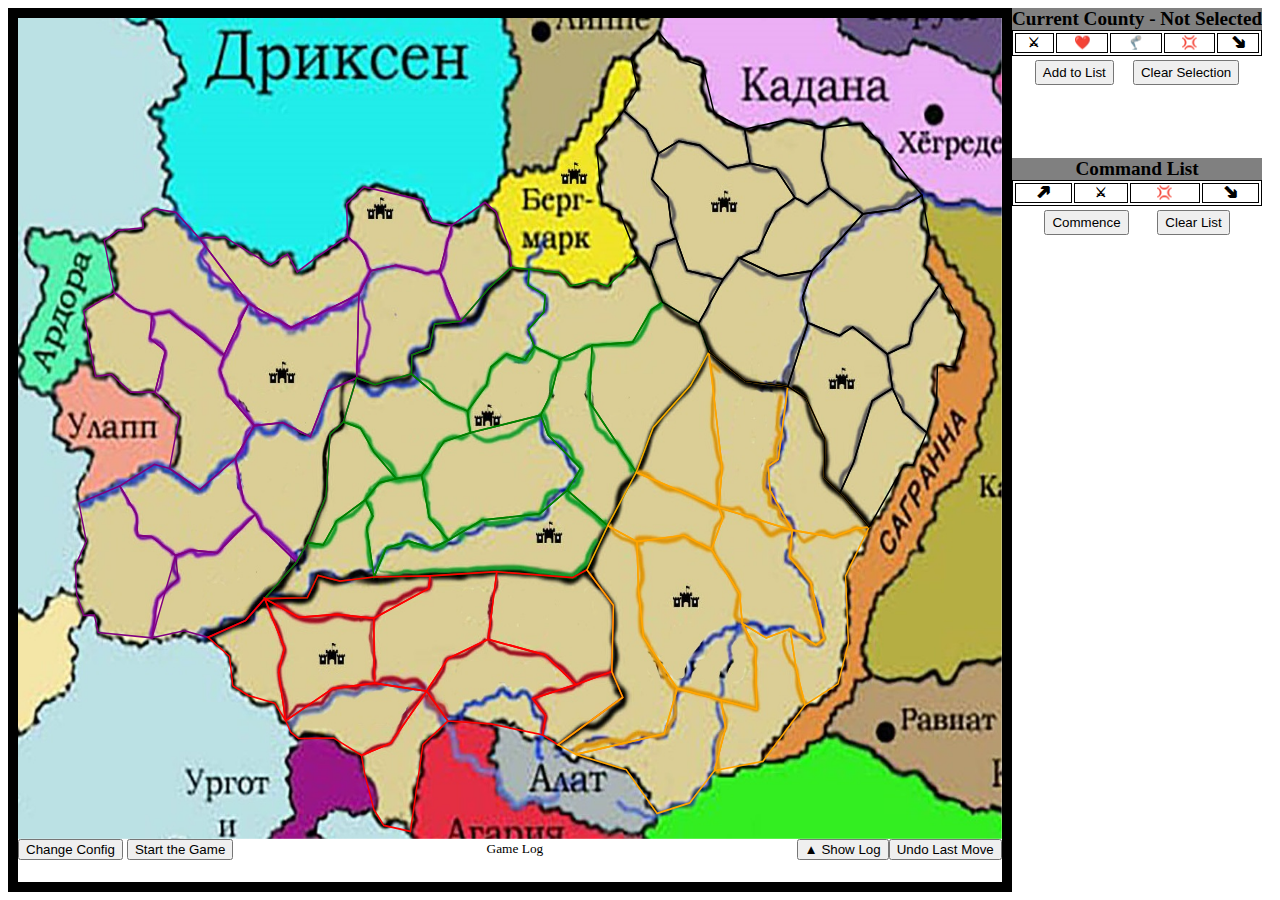
<file: index.html>
<!DOCTYPE html>
<html lang="en">
	<head>
		<meta charset="UTF-8">
		<meta name="viewport" content="width=device-width, initial-scale=1.0">
		<title>Eterna Game</title>
		<link rel="stylesheet" href="./style/svg-style.css">    
		<!-- <link rel="stylesheet" href="./style/style.css"> -->
		<!-- <link rel="icon" href="/img/oe_icon.png"/> -->
		<link rel="icon" href="./img/oe_icon.png">
	</head>
	<body>
		<div id="mainContainer">
			<div id="configModal" class="modal">

			  <!-- Modal content -->
			  <div class="modal-content">
				<span class="closeModal" id="closeConfigModal" onclick="hideConfigModal()">&times;</span>
				<p>Edit Game Coniguration</p>
				<div> 
					<div>Army Units Properties</div>
					<table>
					  <thead>
						  <tr>
							<th>⚔</th><th>🦿</th><th>💥</th><th>❤️</th>
						  </tr>					  
					  </thead>
					  <tbody id="armyConfigTable">
					  <!-- contents added/removed dynamically -->
					  </tbody>
					</table>					
					<div style="padding-top: 15px; border: 1px solid black">
						<div>Army Units Damage-Health Dependency
							<!-- Rounded switch -->
							<label class="switch">
							  <input id="damageHealthToggle" type="checkbox">
							  <span class="slider round"></span>
							</label>												
						</div>
					</div>
				</div>
<!-- 				<div>Initial Amries Distribution</div>
				<div>Pool to distribute</div>	
				<table>
				  <thead>
					  <tr>
						<th><img src="./img/units/artillery.svg" height="10%"></th>
						<th id="artDistrValue">0</th>
						<th><img src="./img/units/cavalry.svg"   height="10%"></th>
						<th id="cavDistrValue">0</th>
						<th><img src="./img/units/infantry.svg"  height="10%"></th>
						<th id="infDistrValue">0</th>
					  </tr>					  
				  </thead>
				</table>				
				<div>Distribution Table</div>
				<div style="overflow:auto;">
					<table>
					  <thead>
						  <tr>
							<th>County</th>
							<th><img src="./img/units/artillery.svg" height="10%"></th>
							<th><img src="./img/units/cavalry.svg"   height="10%"></th>
							<th><img src="./img/units/infantry.svg"  height="10%"></th>
						  </tr>					  
					  </thead>
					  <tbody id="initialArmyTable" >
					  <!-- contents added/removed dynamically 
					  </tbody>
					</table>								
				</div> 
-->
				<div id="modal-buttons">
					<button type="button" onclick="updateConfig()">OK</button>
					<button type="button" onclick="hideConfigModal()">Cancel</button>
					<button type="button" onclick="runTests()">Run Tests</button>
				</div>
			  </div>
			</div>			
			<div id="backupModal" class="modal">

			  <!-- Modal content -->
			  <div class="modal-content">
				<span class="closeModal" id="closeBackupModal">&times;</span>
				<p>Choose Backup</p>
				<div id="backupContainer">
					<!-- contents added/removed dynamically -->
				</div>
				<div id="backup-modal-buttons">
					<button type="button" onclick="loadSelectedBackup()">Load Selected</button>
					<button type="button" onclick="hideBackupModal()">Cancel</button>					
				</div>
			  </div>
			</div>		
			<div id="gameLogModal" class="modal">				
				<div class="modal-content">
					<span class="closeModal" id="closeGameLogModal" onclick="hideGameLogModal()">&times;</span>
					<p>Game Log</p>
					<!-- contents added/removed dynamically -->
					<div id="fullLogContainer">Full game log container</div>
				</div>
			</div>				
			
			<div id="mainField">
			  <svg version="1.1" 
				   xmlns="http://www.w3.org/2000/svg" 
				   xmlns:xlink="http://www.w3.org/1999/xlink" 
				   width="100%" height="100%"
				   viewBox="0 0 1364 960" 
				   preserveAspectRatio="none"
				   id="svg" >
				<image   id="mainMap" xlink:href="./img/map_cut_to_clean.jpg"></image>
				
				<polygon id="V1-county" class="V1 county" points="189.93,437.68 156.31,437.68 129.73,416.80 107.46,419.07 91.10,342.57 133.59,321.45 160.85,340.07 185.84,346.65 182.89,374.80 204.47,389.33 "
						 fill-opacity="10%"
						 style="stroke:purple;stroke-width:2;fill-rule:nonzero;" />
				<image   id="V1-artillery" class="V1 armyUnit" xlink:href="./img/units/artillery.svg" x="110" y="340" height="3%" width="3%"></image>
				<image   id="V1-cavalry"   class="V1 armyUnit" xlink:href="./img/units/cavalry.svg"   x="130" y="360" height="3%" width="3%"></image>
				<image   id="V1-infantry"  class="V1 armyUnit" xlink:href="./img/units/infantry.svg"  x="150" y="390" height="3%" width="3%"></image>
				
				<polygon id="V2-county" class="V2 county" points="119.50,260.16 139.04,248.35 173.80,245.40 172.67,233.37 189.71,223.16 219.02,227.24 251.05,257.21 319.66,333.71 285.81,394.10 209.93,343.70 185.84,346.65 160.85,340.07 133.59,321.45 " 
						 fill-opacity="10%"
						 style="stroke:purple;stroke-width:2;fill-rule:nonzero;" />
				<image   id="V2-artillery" class="V2 armyUnit" xlink:href="./img/units/artillery.svg" x="150" y="260" height="3%" width="3%"></image>
				<image   id="V2-cavalry"   class="V2 armyUnit" xlink:href="./img/units/cavalry.svg"   x="190" y="260" height="3%" width="3%"></image>
				<image   id="V2-infantry"  class="V2 armyUnit" xlink:href="./img/units/infantry.svg"  x="170" y="290" height="3%" width="3%"></image>
				
				<polygon id="V3-county" class="V3 county" points="185.84,346.65 209.93,343.70 285.81,394.10 279.90,411.12 291.49,441.32 327.61,476.73 301.49,515.10 251.96,551.87 210.15,526.90 223.33,466.74 189.93,437.68 204.47,389.33 182.89,374.80 " 
						 fill-opacity="10%"
						 style="stroke:purple;stroke-width:2;fill-rule:nonzero;" />
				<image   id="V3-artillery" class="V3 armyUnit" xlink:href="./img/units/artillery.svg" x="220" y="400" height="3%" width="3%"></image>
				<image   id="V3-cavalry"   class="V3 armyUnit" xlink:href="./img/units/cavalry.svg"   x="240" y="430" height="3%" width="3%"></image>
				<image   id="V3-infantry"  class="V3 armyUnit" xlink:href="./img/units/infantry.svg"  x="240" y="470" height="3%" width="3%"></image>	
				
				<polygon id="V4-county" class="V4 county" points="141.09,547.33 189.03,522.13 210.15,526.90 251.96,551.87 301.49,515.10 312.85,565.27 329.20,580.25 276.50,625.43 240.60,622.47 218.56,628.60 185.16,606.58 165.85,605.22 164.26,580.25 " 
						 fill-opacity="10%"
						 style="stroke:purple;stroke-width:2;fill-rule:nonzero;" />
				<image   id="V4-artillery" class="V4 armyUnit" xlink:href="./img/units/artillery.svg" x="180" y="550" height="3%" width="3%"></image>
				<image   id="V4-cavalry"   class="V4 armyUnit" xlink:href="./img/units/cavalry.svg"   x="210" y="580" height="3%" width="3%"></image>
				<image   id="V4-infantry"  class="V4 armyUnit" xlink:href="./img/units/infantry.svg"  x="250" y="580" height="3%" width="3%"></image>	
				
				<polygon id="V5-county" class="V5 county" points="84.52,567.54 141.09,547.33 164.26,580.25 165.85,605.22 185.16,606.58 218.56,628.60 221.97,656.07 193.57,679.23 185.84,724.86 111.10,718.73 105.87,698.52 91.10,698.75 81.34,674.01 79.52,640.41 94.74,612.26 84.52,567.54 " 
						 fill-opacity="10%"
						 style="stroke:purple;stroke-width:2;fill-rule:nonzero;" />
				<image   id="V5-artillery" class="V5 armyUnit" xlink:href="./img/units/artillery.svg" x="110" y="620" height="3%" width="3%"></image>
				<image   id="V5-cavalry"   class="V5 armyUnit" xlink:href="./img/units/cavalry.svg"   x="150" y="620" height="3%" width="3%"></image>
				<image   id="V5-infantry"  class="V5 armyUnit" xlink:href="./img/units/infantry.svg"  x="130" y="650" height="3%" width="3%"></image>

				<polygon id="V6-county" class="V6 county" points="218.56,628.60 240.60,622.47 276.50,625.43 329.20,580.25 338.29,596.60 386.46,636.32 341.93,679.00 315.57,704.65 263.55,724.40 230.60,716.69 185.84,724.86 " 
						 fill-opacity="10%"
						 style="stroke:purple;stroke-width:2;fill-rule:nonzero;" />
				<image   id="V6-artillery" class="V6 armyUnit" xlink:href="./img/units/artillery.svg" x="210" y="680" height="3%" width="3%"></image>
				<image   id="V6-cavalry"   class="V6 armyUnit" xlink:href="./img/units/cavalry.svg"   x="230" y="640" height="3%" width="3%"></image>
				<image   id="V6-infantry"  class="V6 armyUnit" xlink:href="./img/units/infantry.svg"  x="270" y="630" height="3%" width="3%"></image>
				
				<polygon id="V7-county" class="V7 county" points="327.61,476.73 367.15,473.33 405.31,489.67 430.07,435.87 469.61,420.89 451.21,472.42 432.58,486.95 427.13,559.14 401.23,613.62 386.46,636.32 338.29,596.60 329.20,580.25 312.85,565.27 301.49,515.10 " 
						 fill-opacity="10%"
						 style="stroke:purple;stroke-width:2;fill-rule:nonzero;" />
				<image   id="V7-artillery" class="V7 armyUnit" xlink:href="./img/units/artillery.svg" x="330" y="540" height="3%" width="3%"></image>
				<image   id="V7-cavalry"   class="V7 armyUnit" xlink:href="./img/units/cavalry.svg"   x="370" y="520" height="3%" width="3%"></image>
				<image   id="V7-infantry"  class="V7 armyUnit" xlink:href="./img/units/infantry.svg"  x="360" y="560" height="3%" width="3%"></image>

				<polygon id="V8-county" class="V8 county" points="319.66,333.71 378.96,362.09 472.56,323.04 469.61,420.89 430.07,435.87 405.31,489.67 367.15,473.33 327.61,476.73 291.49,441.32 279.90,411.12 285.81,394.10 " 
						 fill-opacity="10%"
						 style="stroke:purple;stroke-width:2;fill-rule:nonzero;" />
				<image   id="V8-artillery" class="V8 armyUnit" xlink:href="./img/units/artillery.svg" x="310" y="380" height="3%" width="3%"></image>
				<image   id="V8-cavalry"   class="V8 armyUnit" xlink:href="./img/units/cavalry.svg"   x="355" y="370" height="3%" width="3%"></image>
				<image   id="V8-infantry"  class="V8 armyUnit" xlink:href="./img/units/infantry.svg"  x="390" y="370" height="3%" width="3%"></image>
				
				<polygon id="V9-county" class="V9 county" points="251.05,257.21 287.17,256.53 323.30,275.37 350.33,288.76 373.73,276.05 387.14,297.16 413.04,280.36 456.89,255.39 476.20,271.51 488.69,295.80 472.56,323.04 378.96,362.09 319.66,333.71 " 
						 fill-opacity="10%"
						 style="stroke:purple;stroke-width:2;fill-rule:nonzero;" />
				<image   id="V9-artillery" class="V9 armyUnit" xlink:href="./img/units/artillery.svg" x="320" y="300" height="3%" width="3%"></image>
				<image   id="V9-cavalry"   class="V9 armyUnit" xlink:href="./img/units/cavalry.svg"   x="350" y="310" height="3%" width="3%"></image>
				<image   id="V9-infantry"  class="V9 armyUnit" xlink:href="./img/units/infantry.svg"  x="380" y="305" height="3%" width="3%"></image>

				 <polygon id="V10-county" class="V10 county" points="455.75,217.25 479.83,197.50 560.26,212.94 574.35,237.46 601.61,242.45 584.57,296.03 565.03,298.52 524.14,289.22 488.69,295.80 476.20,271.51 456.89,255.39 "  
						 fill-opacity="10%"
						 style="stroke:purple;stroke-width:2;fill-rule:nonzero;" />
				<image   id="V10-artillery" class="V10 armyUnit" xlink:href="./img/units/artillery.svg" x="480" y="240" height="3%" width="3%"></image>
				<image   id="V10-cavalry"   class="V10 armyUnit" xlink:href="./img/units/cavalry.svg"   x="510" y="250" height="3%" width="3%"></image>
				<image   id="V10-infantry"  class="V10 armyUnit" xlink:href="./img/units/infantry.svg"  x="540" y="245" height="3%" width="3%"></image>
				

				
				<polygon id="V11-county" class="V11 county" points="488.69,295.80 524.14,289.22 565.03,298.52 584.57,296.03 613.88,354.60 577.53,358.00 570.71,385.93 546.18,394.10 545.49,416.35 495.06,428.83 469.61,420.89 472.56,323.04 " 
						 fill-opacity="10%"
						 style="stroke:purple;stroke-width:2;fill-rule:nonzero;" />
				<image   id="V11-artillery" class="V11 armyUnit" xlink:href="./img/units/artillery.svg" x="500" y="320" height="3%" width="3%"></image>
				<image   id="V11-cavalry"   class="V11 armyUnit" xlink:href="./img/units/cavalry.svg"   x="530" y="320" height="3%" width="3%"></image>
				<image   id="V11-infantry"  class="V11 armyUnit" xlink:href="./img/units/infantry.svg"  x="515" y="345" height="3%" width="3%"></image>


				
				<polygon id="V12-county" class="V12 county" points="601.61,242.45 647.50,215.66 662.73,227.01 681.36,269.92 684.08,291.71 653.64,315.32 613.88,354.60 584.57,296.03 " 
						 fill-opacity="10%"
						 style="stroke:purple;stroke-width:2;fill-rule:nonzero;" />
				<image   id="V12-artillery" class="V12 armyUnit" xlink:href="./img/units/artillery.svg" x="600" y="260" height="3%" width="3%"></image>
				<image   id="V12-cavalry"   class="V12 armyUnit" xlink:href="./img/units/cavalry.svg"   x="630" y="270" height="3%" width="3%"></image>
				<image   id="V12-infantry"  class="V12 armyUnit" xlink:href="./img/units/infantry.svg"  x="605" y="290" height="3%" width="3%"></image>

				
				
				<polygon id="G1-county" class="G1 county" points="432.58,486.95 451.21,472.42 474.84,479.68 493.47,507.61 524.36,538.71 500.51,543.70 481.88,563.45 441.67,588.42 423.26,616.12 401.23,613.62 427.13,559.14 " 
						 fill-opacity="10%"
						 style="stroke:green;stroke-width:2;fill-rule:nonzero;" />
				<image   id="G1-artillery" class="G1 armyUnit" xlink:href="./img/units/artillery.svg" x="430" y="490" height="3%" width="3%"></image>
				<image   id="G1-cavalry"   class="G1 armyUnit" xlink:href="./img/units/cavalry.svg"   x="430" y="530" height="3%" width="3%"></image>
				<image   id="G1-infantry"  class="G1 armyUnit" xlink:href="./img/units/infantry.svg"  x="450" y="510" height="3%" width="3%"></image>


				
				<polygon id="G2-county" class="G2 county" points="401.23,613.62 423.26,616.12 441.67,588.42 481.88,563.45 492.10,582.75 483.47,596.37 493.69,653.80 446.44,658.57 415.99,651.99 401.23,678.09 341.93,679.00 386.46,636.32 " 
						 fill-opacity="10%"
						 style="stroke:green;stroke-width:2;fill-rule:nonzero;" />
				<image   id="G2-artillery" class="G2 armyUnit" xlink:href="./img/units/artillery.svg" x="440" y="585" height="3%" width="3%"></image>
				<image   id="G2-cavalry"   class="G2 armyUnit" xlink:href="./img/units/cavalry.svg"   x="420" y="615" height="3%" width="3%"></image>
				<image   id="G2-infantry"  class="G2 armyUnit" xlink:href="./img/units/infantry.svg"  x="450" y="610" height="3%" width="3%"></image>
				
				
				
				<polygon id="G3-county" class="G3 county" points="481.88,563.45 500.51,543.70 524.36,538.71 559.58,534.62 570.03,584.11 596.61,610.90 574.57,619.98 541.18,611.81 510.28,620.20 493.69,653.80 483.47,596.37 492.10,582.75 " 
						 fill-opacity="10%"
						 style="stroke:green;stroke-width:2;fill-rule:nonzero;" />
				<image   id="G3-artillery" class="G3 armyUnit" xlink:href="./img/units/artillery.svg" x="490" y="550" height="3%" width="3%"></image>
				<image   id="G3-cavalry"   class="G3 armyUnit" xlink:href="./img/units/cavalry.svg"   x="520" y="550" height="3%" width="3%"></image>
				<image   id="G3-infantry"  class="G3 armyUnit" xlink:href="./img/units/infantry.svg"  x="500" y="575" height="3%" width="3%"></image>
				

				<polygon id="G4-county" class="G4 county" points="469.61,420.89 495.06,428.83 545.49,416.35 587.75,446.54 623.19,459.71 627.06,485.13 590.71,495.35 559.58,534.62 524.36,538.71 493.47,507.61 474.84,479.68 451.21,472.42 " 
						 fill-opacity="10%"
						 style="stroke:green;stroke-width:2;fill-rule:nonzero;" />
				<image   id="G4-artillery" class="G4 armyUnit" xlink:href="./img/units/artillery.svg" x="500" y="450" height="3%" width="3%"></image>
				<image   id="G4-cavalry"   class="G4 armyUnit" xlink:href="./img/units/cavalry.svg"   x="530" y="450" height="3%" width="3%"></image>
				<image   id="G4-infantry"  class="G4 armyUnit" xlink:href="./img/units/infantry.svg"  x="515" y="475" height="3%" width="3%"></image>
				
				
				
				<polygon id="G5-county" class="G5 county" points="546.18,394.10 570.71,385.93 577.53,358.00 613.88,354.60 653.64,315.32 684.08,291.71 708.39,293.76 707.48,312.60 730.88,324.40 729.29,343.70 707.48,364.59 715.89,384.34 703.17,400.00 677.49,393.19 655.91,407.95 649.55,429.29 623.19,459.71 587.75,446.54 545.49,416.35 " 
						 fill-opacity="10%"
						 style="stroke:green;stroke-width:2;fill-rule:nonzero;" />
				<image   id="G5-artillery" class="G5 armyUnit" xlink:href="./img/units/artillery.svg" x="580" y="375" height="3%" width="3%"></image>
				<image   id="G5-cavalry"   class="G5 armyUnit" xlink:href="./img/units/cavalry.svg"   x="610" y="375" height="3%" width="3%"></image>
				<image   id="G5-infantry"  class="G5 armyUnit" xlink:href="./img/units/infantry.svg"  x="595" y="405" height="3%" width="3%"></image>
				
				
				
				<polygon id="G6-county" class="G6 county" points="623.19,459.71 649.55,429.29 655.91,407.95 677.49,393.19 703.17,400.00 715.89,384.34 751.33,399.09 739.74,438.59 724.75,464.47 627.06,485.13 " 
						 fill-opacity="10%"
						 style="stroke:green;stroke-width:2;fill-rule:nonzero;" />
				<image   id="G6-artillery" class="G6 armyUnit" xlink:href="./img/units/artillery.svg" x="650" y="400" height="3%" width="3%"></image>
				<image   id="G6-cavalry"   class="G6 armyUnit" xlink:href="./img/units/cavalry.svg"   x="680" y="400" height="3%" width="3%"></image>
				<image   id="G6-infantry"  class="G6 armyUnit" xlink:href="./img/units/infantry.svg"  x="665" y="420" height="3%" width="3%"></image>
				

				
				<polygon id="G7-county" class="G1 county" points="559.58,534.62 590.71,495.35 627.06,485.13 724.75,464.47 734.97,487.63 780.19,526.90 761.56,552.33 723.39,579.80 643.19,587.29 596.61,610.90 570.03,584.11 " 
						 fill-opacity="10%"
						 style="stroke:green;stroke-width:2;fill-rule:nonzero;" />
				<image   id="G7-artillery" class="G7 armyUnit" xlink:href="./img/units/artillery.svg" x="600" y="510" height="3%" width="3%"></image>
				<image   id="G7-cavalry"   class="G7 armyUnit" xlink:href="./img/units/cavalry.svg"   x="630" y="510" height="3%" width="3%"></image>
				<image   id="G7-infantry"  class="G7 armyUnit" xlink:href="./img/units/infantry.svg"  x="615" y="535" height="3%" width="3%"></image>
				

				
				<polygon id="G8-county" class="G1 county" points="493.69,653.80 510.28,620.20 541.18,611.81 574.57,619.98 596.61,610.90 643.19,587.29 723.39,579.80 761.56,552.33 817.67,593.87 788.82,645.40 769.05,654.48 663.86,647.67 571.62,652.44 " 
						 fill-opacity="10%"
						 style="stroke:green;stroke-width:2;fill-rule:nonzero;" />
				<image   id="G8-artillery" class="G8 armyUnit" xlink:href="./img/units/artillery.svg" x="610" y="610" height="3%" width="3%"></image>
				<image   id="G8-cavalry"   class="G8 armyUnit" xlink:href="./img/units/cavalry.svg"   x="640" y="605" height="3%" width="3%"></image>
				<image   id="G8-infantry"  class="G8 armyUnit" xlink:href="./img/units/infantry.svg"  x="665" y="605" height="3%" width="3%"></image>
				
				
				
				<polygon id="G9-county" class="G9 county" points="724.75,464.47 739.74,438.59 751.33,399.09 795.86,382.97 792.68,449.26 830.17,496.94 857.20,531.44 817.67,593.87 761.56,552.33 780.19,526.90 734.97,487.63 " 
						 fill-opacity="10%"
						 style="stroke:green;stroke-width:2;fill-rule:nonzero;" />
				<image   id="G9-artillery" class="G9 armyUnit" xlink:href="./img/units/artillery.svg" x="780" y="510" height="3%" width="3%"></image>
				<image   id="G9-cavalry"   class="G9 armyUnit" xlink:href="./img/units/cavalry.svg"   x="810" y="510" height="3%" width="3%"></image>
				<image   id="G9-infantry"  class="G9 armyUnit" xlink:href="./img/units/infantry.svg"  x="790" y="540" height="3%" width="3%"></image>
				

				
				<polygon id="G10-county" class="G10 county" points="795.86,382.97 852.21,379.11 878.11,341.43 893.56,332.35 943.77,357.32 957.85,390.69 932.63,429.74 880.61,479.00 857.20,531.44 830.17,496.94 792.68,449.26 " 
						 fill-opacity="10%"
						 style="stroke:green;stroke-width:2;fill-rule:nonzero;" />
				<image   id="G10-artillery" class="G10 armyUnit" xlink:href="./img/units/artillery.svg" x="850" y="380" height="3%" width="3%"></image>
				<image   id="G10-cavalry"   class="G10 armyUnit" xlink:href="./img/units/cavalry.svg"   x="880" y="380" height="3%" width="3%"></image>
				<image   id="G10-infantry"  class="G10 armyUnit" xlink:href="./img/units/infantry.svg"  x="865" y="405" height="3%" width="3%"></image>
				
				
				
				<polygon id="G11-county" class="G11 county" points="708.39,293.76 750.20,297.84 766.33,313.28 797.45,307.61 817.67,313.73 858.57,279.00 876.06,293.30 893.56,332.35 878.11,341.43 852.21,379.11 795.86,382.97 751.33,399.09 715.89,384.34 707.48,364.59 729.29,343.70 730.88,324.40 707.48,312.60 " 
						 fill-opacity="10%"
						 style="stroke:green;stroke-width:2;fill-rule:nonzero;" />
				<image   id="G11-artillery" class="G11 armyUnit" xlink:href="./img/units/artillery.svg" x="750" y="330" height="3%" width="3%"></image>
				<image   id="G11-cavalry"   class="G11 armyUnit" xlink:href="./img/units/cavalry.svg"   x="780" y="330" height="3%" width="3%"></image>
				<image   id="G11-infantry"  class="G11 armyUnit" xlink:href="./img/units/infantry.svg"  x="760" y="350" height="3%" width="3%"></image>
					
				
				
				<polygon id="R1-county" class="R1 county" points="713.62,796.14 773.60,779.57 823.35,764.36 838.57,794.55 748.61,849.94 727.25,838.37 731.79,816.12 " 
						 fill-opacity="10%"
						 style="stroke:red;stroke-width:2;fill-rule:nonzero;" />
				<image   id="R1-artillery" class="R1 armyUnit" xlink:href="./img/units/artillery.svg" x="730" y="795" height="3%" width="3%"></image>
				<image   id="R1-cavalry"   class="R1 armyUnit" xlink:href="./img/units/cavalry.svg"   x="780" y="780" height="3%" width="3%"></image>
				<image   id="R1-infantry"  class="R1 armyUnit" xlink:href="./img/units/infantry.svg"  x="755" y="790" height="3%" width="3%"></image>	
				
				
				<polygon id="R2-county" class="R2 county" points="663.86,647.67 769.05,654.48 788.82,645.40 825.62,686.95 823.35,764.36 773.60,779.57 730.43,744.84 651.82,726.67 " 
						 fill-opacity="10%"
						 style="stroke:red;stroke-width:2;fill-rule:nonzero;" />
				<image   id="R2-artillery" class="R2 armyUnit" xlink:href="./img/units/artillery.svg" x="740" y="705" height="3%" width="3%"></image>
				<image   id="R2-cavalry"   class="R2 armyUnit" xlink:href="./img/units/cavalry.svg"   x="770" y="705" height="3%" width="3%"></image>
				<image   id="R2-infantry"  class="R2 armyUnit" xlink:href="./img/units/infantry.svg"  x="755" y="735" height="3%" width="3%"></image>	
				
				
				<polygon id="R3-county" class="R3 county" points="493.24,702.16 569.35,667.20 571.62,652.44 663.86,647.67 651.82,726.67 595.93,749.38 566.62,787.29 494.37,777.98 " 
						 fill-opacity="10%"
						 style="stroke:red;stroke-width:2;fill-rule:nonzero;" />
				<image   id="R3-artillery" class="R3 armyUnit" xlink:href="./img/units/artillery.svg" x="530" y="690" height="3%" width="3%"></image>
				<image   id="R3-cavalry"   class="R3 armyUnit" xlink:href="./img/units/cavalry.svg"   x="560" y="690" height="3%" width="3%"></image>
				<image   id="R3-infantry"  class="R3 armyUnit" xlink:href="./img/units/infantry.svg"  x="545" y="720" height="3%" width="3%"></image>	
				
				
				<polygon id="R4-county" class="R4 county" points="566.62,787.29 595.93,749.38 651.82,726.67 730.43,744.84 773.60,779.57 713.62,796.14 731.79,816.12 727.25,838.37 655.68,825.65 596.16,822.25 " 
						 fill-opacity="10%"
						 style="stroke:red;stroke-width:2;fill-rule:nonzero;" />
				<image   id="R4-artillery" class="R4 armyUnit" xlink:href="./img/units/artillery.svg" x="620" y="740" height="3%" width="3%"></image>
				<image   id="R4-cavalry"   class="R4 armyUnit" xlink:href="./img/units/cavalry.svg"   x="650" y="735" height="3%" width="3%"></image>
				<image   id="R4-infantry"  class="R4 armyUnit" xlink:href="./img/units/infantry.svg"  x="635" y="760" height="3%" width="3%"></image>	
				
				
				<polygon id="R5-county" class="R5 county" points="476.20,862.43 517.09,847.90 566.62,787.29 596.16,822.25 561.40,849.94 544.13,951.42 507.10,944.38 493.47,925.77 480.74,884.22 " 
						 fill-opacity="10%"
						 style="stroke:red;stroke-width:2;fill-rule:nonzero;" />
				<image   id="R5-artillery" class="R5 armyUnit" xlink:href="./img/units/artillery.svg" x="490" y="855" height="3%" width="3%"></image>
				<image   id="R5-cavalry"   class="R5 armyUnit" xlink:href="./img/units/cavalry.svg"   x="520" y="855" height="3%" width="3%"></image>
				<image   id="R5-infantry"  class="R5 armyUnit" xlink:href="./img/units/infantry.svg"  x="505" y="885" height="3%" width="3%"></image>	
				
				
				<polygon id="R6-county" class="R6 county" points="371.24,821.79 436.44,784.34 494.37,777.98 566.62,787.29 517.09,847.90 476.20,862.43 437.80,842.23 388.96,842.68 378.28,835.41 " 
						 fill-opacity="10%"
						 style="stroke:red;stroke-width:2;fill-rule:nonzero;" />
				<image   id="R6-artillery" class="R6 armyUnit" xlink:href="./img/units/artillery.svg" x="440" y="805" height="3%" width="3%"></image>
				<image   id="R6-cavalry"   class="R6 armyUnit" xlink:href="./img/units/cavalry.svg"   x="470" y="805" height="3%" width="3%"></image>
				<image   id="R6-infantry"  class="R6 armyUnit" xlink:href="./img/units/infantry.svg"  x="455" y="830" height="3%" width="3%"></image>	
				
				
				
				
				<polygon id="R7-county" class="R7 county" points="341.93,679.00 389.41,701.02 442.35,697.62 493.24,702.16 494.37,777.98 436.44,784.34 371.24,821.79 361.24,765.27 369.42,736.66 " 
						 fill-opacity="10%"
						 style="stroke:red;stroke-width:2;fill-rule:nonzero;" />
				<image   id="R7-artillery" class="R7 armyUnit" xlink:href="./img/units/artillery.svg" x="380" y="715" height="3%" width="3%"></image>
				<image   id="R7-cavalry"   class="R7 armyUnit" xlink:href="./img/units/cavalry.svg"   x="440" y="710" height="3%" width="3%"></image>
				<image   id="R7-infantry"  class="R7 armyUnit" xlink:href="./img/units/infantry.svg"  x="390" y="750" height="3%" width="3%"></image>	
				
				
				<polygon id="R8-county" class="R8 county" points="263.55,724.40 315.57,704.65 341.93,679.00 369.42,736.66 361.24,765.27 371.24,821.79 356.01,801.36 319.66,792.51 297.85,780.93 293.31,746.65 " 
						 fill-opacity="10%"
						 style="stroke:red;stroke-width:2;fill-rule:nonzero;" />
				<image   id="R8-artillery" class="R8 armyUnit" xlink:href="./img/units/artillery.svg" x="295" y="715" height="3%" width="3%"></image>
				<image   id="R8-cavalry"   class="R8 armyUnit" xlink:href="./img/units/cavalry.svg"   x="325" y="715" height="3%" width="3%"></image>
				<image   id="R8-infantry"  class="R8 armyUnit" xlink:href="./img/units/infantry.svg"  x="310" y="740" height="3%" width="3%"></image>	
					

				<polygon id="R9-county" class="R9 county" points="341.93,679.00 401.23,678.09 415.99,651.99 446.44,658.57 493.69,653.80 571.62,652.44 569.35,667.20 493.24,702.16 442.35,697.62 389.41,701.02 " 
						 fill-opacity="10%"
						 style="stroke:red;stroke-width:2;fill-rule:nonzero;" />
				<image   id="R9-artillery" class="R9 armyUnit" xlink:href="./img/units/artillery.svg" x="415" y="665" height="3%" width="3%"></image>
				<image   id="R9-cavalry"   class="R9 armyUnit" xlink:href="./img/units/cavalry.svg"   x="455" y="665" height="3%" width="3%"></image>
				<image   id="R9-infantry"  class="R9 armyUnit" xlink:href="./img/units/infantry.svg"  x="435" y="665" height="3%" width="3%"></image>	
					

			 
				<polygon id="O1-county" class="O1 county" points="857.20,531.44 880.61,479.00 932.63,429.74 957.85,390.69 976.25,525.99 971.71,572.53 " 
						 fill-opacity="10%"
						 style="stroke:orange;stroke-width:2;fill-rule:nonzero;" />
				<image   id="O1-artillery" class="O1 armyUnit" xlink:href="./img/units/artillery.svg" x="890" y="475" height="3%" width="3%"></image>
				<image   id="O1-cavalry"   class="O1 armyUnit" xlink:href="./img/units/cavalry.svg"   x="920" y="475" height="3%" width="3%"></image>
				<image   id="O1-infantry"  class="O1 armyUnit" xlink:href="./img/units/infantry.svg"  x="905" y="505" height="3%" width="3%"></image>
				
				
				<polygon id="O2-county" class="O2 county" points="957.85,390.69 1008.52,424.74 1067.36,431.10 1054.18,516.00 1040.10,524.40 1042.82,552.55 1073.49,599.09 971.71,572.53 976.25,525.99 " 
						 fill-opacity="10%"
						 style="stroke:orange;stroke-width:2;fill-rule:nonzero;" />
				<image   id="O2-artillery" class="O2 armyUnit" xlink:href="./img/units/artillery.svg" x="970" y="440" height="3%" width="3%"></image>
				<image   id="O2-cavalry"   class="O2 armyUnit" xlink:href="./img/units/cavalry.svg"   x="970" y="470" height="3%" width="3%"></image>
				<image   id="O2-infantry"  class="O2 armyUnit" xlink:href="./img/units/infantry.svg"  x="970" y="505" height="3%" width="3%"></image>
				

				<polygon id="O3-county" class="O3 county" points="1067.36,431.10 1093.26,444.95 1118.70,492.17 1117.80,536.89 1139.83,555.05 1180.05,595.46 1162.55,596.82 1130.29,607.04 1073.49,599.09 1042.82,552.55 1040.10,524.40 1054.18,516.00 " 
						 fill-opacity="10%"
						 style="stroke:orange;stroke-width:2;fill-rule:nonzero;" />
				<image   id="O3-artillery" class="O3 armyUnit" xlink:href="./img/units/artillery.svg" x="1045" y="520" height="3%" width="3%"></image>
				<image   id="O3-cavalry"   class="O3 armyUnit" xlink:href="./img/units/cavalry.svg"   x="1075" y="520" height="3%" width="3%"></image>
				<image   id="O3-infantry"  class="O3 armyUnit" xlink:href="./img/units/infantry.svg"  x="1060" y="550" height="3%" width="3%"></image>

				
				<polygon id="O4-county" class="O4 county" points="1073.49,599.09 1130.29,607.04 1162.55,596.82 1180.05,595.46 1147.33,652.67 1151.42,730.99 1137.11,778.66 1091.21,803.63 1078.95,760.95 1070.54,714.42 1106.44,733.26 1117.57,725.77 1099.39,660.84 1069.86,630.42 " 
						 fill-opacity="10%"
						 style="stroke:orange;stroke-width:2;fill-rule:nonzero;" />
				<image   id="O4-artillery" class="O4 armyUnit" xlink:href="./img/units/artillery.svg" x="1080" y="615" height="3%" width="3%"></image>
				<image   id="O4-cavalry"   class="O4 armyUnit" xlink:href="./img/units/cavalry.svg"   x="1110" y="615" height="3%" width="3%"></image>
				<image   id="O4-infantry"  class="O4 armyUnit" xlink:href="./img/units/infantry.svg"  x="1095" y="645" height="3%" width="3%"></image>

				
				<polygon id="O5-county" class="O5 county" points="971.71,572.53 1073.49,599.09 1069.86,630.42 1099.39,660.84 1117.57,725.77 1106.44,733.26 1070.54,714.42 1037.37,725.09 1004.20,708.06 1000.56,673.55 961.49,621.57 977.16,585.24 " 
						 fill-opacity="10%"
						 style="stroke:orange;stroke-width:2;fill-rule:nonzero;" />
				<image   id="O5-artillery" class="O5 armyUnit" xlink:href="./img/units/artillery.svg" x="980" y="600" height="3%" width="3%"></image>
				<image   id="O5-cavalry"   class="O5 armyUnit" xlink:href="./img/units/cavalry.svg"   x="1010" y="610" height="3%" width="3%"></image>
				<image   id="O5-infantry"  class="O5 armyUnit" xlink:href="./img/units/infantry.svg"  x="990" y="635" height="3%" width="3%"></image>
				
				
				<polygon id="O6-county" class="O6 county" points="857.20,531.44 971.71,572.53 977.16,585.24 961.49,621.57 923.09,604.99 858.11,612.49 817.67,593.87 " 
						 fill-opacity="10%"
						 style="stroke:orange;stroke-width:2;fill-rule:nonzero;" />
				<image   id="O6-artillery" class="O6 armyUnit" xlink:href="./img/units/artillery.svg" x="845" y="555" height="3%" width="3%"></image>
				<image   id="O6-cavalry"   class="O6 armyUnit" xlink:href="./img/units/cavalry.svg"   x="885" y="560" height="3%" width="3%"></image>
				<image   id="O6-infantry"  class="O6 armyUnit" xlink:href="./img/units/infantry.svg"  x="860" y="575" height="3%" width="3%"></image>

				
				<polygon id="O7-county" class="O7 county" points="858.11,612.49 923.09,604.99 961.49,621.57 1000.56,673.55 1004.20,708.06 1022.60,737.12 1024.42,808.63 974.89,797.96 914.00,784.34 867.20,724.18 860.38,669.92 " 
						 fill-opacity="10%"
						 style="stroke:orange;stroke-width:2;fill-rule:nonzero;" />
				<image   id="O7-artillery" class="O7 armyUnit" xlink:href="./img/units/artillery.svg" x="870" y="620" height="3%" width="3%"></image>
				<image   id="O7-cavalry"   class="O7 armyUnit" xlink:href="./img/units/cavalry.svg"   x="900" y="620" height="3%" width="3%"></image>
				<image   id="O7-infantry"  class="O7 armyUnit" xlink:href="./img/units/infantry.svg"  x="880" y="645" height="3%" width="3%"></image>
				
				
				
				<polygon id="O8-county" class="O8 county" points="817.67,593.87 858.11,612.49 860.38,669.92 867.20,724.18 914.00,784.34 896.05,837.23 773.60,861.29 748.61,849.94 838.57,794.55 823.35,764.36 825.62,686.95 788.82,645.40 " 
						 fill-opacity="10%"
						 style="stroke:orange;stroke-width:2;fill-rule:nonzero;" />
				<image   id="O8-artillery" class="O8 armyUnit" xlink:href="./img/units/artillery.svg" x="815" y="625" height="3%" width="3%"></image>
				<image   id="O8-cavalry"   class="O8 armyUnit" xlink:href="./img/units/cavalry.svg"   x="850" y="780" height="3%" width="3%"></image>
				<image   id="O8-infantry"  class="O8 armyUnit" xlink:href="./img/units/infantry.svg"  x="825" y="695" height="3%" width="3%"></image>
				
				

				<polygon id="O9-county" class="O9 county" points="773.60,861.29 896.05,837.23 914.00,784.34 974.89,797.96 981.25,830.19 965.80,880.14 931.27,918.05 886.06,930.31 843.35,879.23 " 
						 fill-opacity="10%"
						 style="stroke:orange;stroke-width:2;fill-rule:nonzero;" />
				<image   id="O9-artillery" class="O9 armyUnit" xlink:href="./img/units/artillery.svg" x="870" y="850" height="3%" width="3%"></image>
				<image   id="O9-cavalry"   class="O9 armyUnit" xlink:href="./img/units/cavalry.svg"   x="900" y="850" height="3%" width="3%"></image>
				<image   id="O9-infantry"  class="O9 armyUnit" xlink:href="./img/units/infantry.svg"  x="880" y="870" height="3%" width="3%"></image>

				
				<polygon id="O10-county" class="O10 county" points="1004.20,708.06 1037.37,725.09 1070.54,714.42 1078.95,760.95 1091.21,803.63 1032.83,869.47 965.80,880.14 981.25,830.19 974.89,797.96 1024.42,808.63 1022.60,737.12 " 
						 fill-opacity="10%"
						 style="stroke:orange;stroke-width:2;fill-rule:nonzero;" />
				<image   id="O10-artillery" class="O10 armyUnit" xlink:href="./img/units/artillery.svg" x="995" y="820" height="3%" width="3%"></image>
				<image   id="O10-cavalry"   class="O10 armyUnit" xlink:href="./img/units/cavalry.svg"   x="1030" y="740" height="3%" width="3%"></image>
				<image   id="O10-infantry"  class="O10 armyUnit" xlink:href="./img/units/infantry.svg"  x="1030" y="785" height="3%" width="3%"></image>
					
				
				<polygon id="B1-county" class="B1 county" points="839.71,108.51 871.06,130.76 887.88,158.46 879.01,188.65 901.05,209.53 905.60,239.95 912.19,257.43 886.06,266.29 876.06,293.30 858.57,279.00 833.58,226.33 809.72,216.35 802.22,149.15 " 
						 fill-opacity="10%"
						 style="stroke:black;stroke-width:2;fill-rule:nonzero;" />
				<image   id="B1-artillery" class="B1 armyUnit" xlink:href="./img/units/artillery.svg" x="820" y="150" height="3%" width="3%"></image>
				<image   id="B1-cavalry"   class="B1 armyUnit" xlink:href="./img/units/cavalry.svg"   x="855" y="220" height="3%" width="3%"></image>
				<image   id="B1-infantry"  class="B1 armyUnit" xlink:href="./img/units/infantry.svg"  x="835" y="185" height="3%" width="3%"></image>	
				
				
				<polygon id="B2-county" class="B2 county" points="850.16,46.77 887.42,15.66 918.77,47.67 949.67,56.30 965.35,111.46 1007.61,130.08 1015.10,170.03 983.98,175.26 945.58,148.92 916.27,143.93 887.88,158.46 871.06,130.76 839.71,108.51 859.02,82.41 " 
						 fill-opacity="10%"
						 style="stroke:black;stroke-width:2;fill-rule:nonzero;" />
				<image   id="B2-artillery" class="B2 armyUnit" xlink:href="./img/units/artillery.svg" x="865" y="70" height="3%" width="3%"></image>
				<image   id="B2-cavalry"   class="B2 armyUnit" xlink:href="./img/units/cavalry.svg"   x="895" y="70" height="3%" width="3%"></image>
				<image   id="B2-infantry"  class="B2 armyUnit" xlink:href="./img/units/infantry.svg"  x="880" y="100" height="3%" width="3%"></image>	
				
				
				<polygon id="B3-county" class="B3 county" points="887.88,158.46 916.27,143.93 945.58,148.92 983.98,175.26 1015.10,170.03 1051.46,176.84 1077.36,210.22 1050.55,227.01 1025.78,271.51 1000.34,280.59 977.62,305.56 927.86,295.35 912.19,257.43 905.60,239.95 901.05,209.53 879.01,188.65 " 
						 fill-opacity="10%"
						 style="stroke:black;stroke-width:2;fill-rule:nonzero;" />
				<image   id="B3-artillery" class="B3 armyUnit" xlink:href="./img/units/artillery.svg" x="910" y="170" height="3%" width="3%"></image>
				<image   id="B3-cavalry"   class="B3 armyUnit" xlink:href="./img/units/cavalry.svg"   x="1000" y="190" height="3%" width="3%"></image>
				<image   id="B3-infantry"  class="B3 armyUnit" xlink:href="./img/units/infantry.svg"  x="950" y="250" height="3%" width="3%"></image>	
				

				<polygon id="B4-county" class="B4 county" points="876.06,293.30 886.06,266.29 912.19,257.43 927.86,295.35 977.62,305.56 943.77,357.32 893.56,332.35 " 
						 fill-opacity="10%"
						 style="stroke:black;stroke-width:2;fill-rule:nonzero;" />
				<image   id="B4-artillery" class="B4 armyUnit" xlink:href="./img/units/artillery.svg" x="880" y="275" height="3%" width="3%"></image>
				<image   id="B4-cavalry"   class="B4 armyUnit" xlink:href="./img/units/cavalry.svg"   x="920" y="305" height="3%" width="3%"></image>
				<image   id="B4-infantry"  class="B4 armyUnit" xlink:href="./img/units/infantry.svg"  x="895" y="300" height="3%" width="3%"></image>	
				

				<polygon id="B5-county" class="B5 county" points="977.62,305.56 1000.34,280.59 1053.95,301.93 1100.98,295.80 1087.81,326.45 1095.30,356.64 1067.36,431.10 1008.52,424.74 957.85,390.69 943.77,357.32 " 
						 fill-opacity="10%"
						 style="stroke:black;stroke-width:2;fill-rule:nonzero;" />
				<image   id="B5-artillery" class="B5 armyUnit" xlink:href="./img/units/artillery.svg" x="975" y="320" height="3%" width="3%"></image>
				<image   id="B5-cavalry"   class="B5 armyUnit" xlink:href="./img/units/cavalry.svg"   x="1005" y="320" height="3%" width="3%"></image>
				<image   id="B5-infantry"  class="B5 armyUnit" xlink:href="./img/units/infantry.svg"  x="990" y="350" height="3%" width="3%"></image>	

						
				<polygon id="B6-county" class="B6 county" points="1077.36,210.22 1094.62,217.93 1124.61,198.87 1171.64,229.06 1132.79,266.06 1100.98,295.80 1053.95,301.93 1000.34,280.59 1025.78,271.51 1050.55,227.01 " 
						 fill-opacity="10%"
						 style="stroke:black;stroke-width:2;fill-rule:nonzero;" />
				<image   id="B6-artillery" class="B6 armyUnit" xlink:href="./img/units/artillery.svg" x="1050" y="230" height="3%" width="3%"></image>
				<image   id="B6-cavalry"   class="B6 armyUnit" xlink:href="./img/units/cavalry.svg"   x="1080" y="230" height="3%" width="3%"></image>
				<image   id="B6-infantry"  class="B6 armyUnit" xlink:href="./img/units/infantry.svg"  x="1065" y="260" height="3%" width="3%"></image>	
				
				
				<polygon id="B7-county" class="B7 county" points="1007.61,130.08 1066.45,118.96 1118.48,128.26 1114.39,164.81 1124.61,198.87 1094.62,217.93 1077.36,210.22 1051.46,176.84 1015.10,170.03 " 
						 fill-opacity="10%"
						 style="stroke:black;stroke-width:2;fill-rule:nonzero;" />
				<image   id="B7-artillery" class="B7 armyUnit" xlink:href="./img/units/artillery.svg" x="1040" y="135" height="3%" width="3%"></image>
				<image   id="B7-cavalry"   class="B7 armyUnit" xlink:href="./img/units/cavalry.svg"   x="1070" y="135" height="3%" width="3%"></image>
				<image   id="B7-infantry"  class="B7 armyUnit" xlink:href="./img/units/infantry.svg"  x="1055" y="160" height="3%" width="3%"></image>	
				
				
				<polygon id="B8-county" class="B8 county" points="1118.48,128.26 1170.73,123.27 1209.13,160.05 1236.39,190.01 1253.43,207.26 1220.03,223.38 1171.64,229.06 1124.61,198.87 1114.39,164.81 " 
						 fill-opacity="10%"
						 style="stroke:black;stroke-width:2;fill-rule:nonzero;" />
				<image   id="B8-artillery" class="B8 armyUnit" xlink:href="./img/units/artillery.svg" x="1125" y="145" height="3%" width="3%"></image>
				<image   id="B8-cavalry"   class="B8 armyUnit" xlink:href="./img/units/cavalry.svg"   x="1155" y="145" height="3%" width="3%"></image>
				<image   id="B8-infantry"  class="B8 armyUnit" xlink:href="./img/units/infantry.svg"  x="1140" y="175" height="3%" width="3%"></image>	
				
				
				<polygon id="B9-county" class="B9 county" points="1171.64,229.06 1220.03,223.38 1253.43,207.26 1263.65,255.39 1256.61,288.99 1277.29,312.15 1241.62,356.41 1235.26,381.16 1205.27,392.96 1157.33,361.41 1139.15,371.40 1095.30,356.64 1087.81,326.45 1100.98,295.80 1132.79,266.06 " 
						 fill-opacity="10%"
						 style="stroke:black;stroke-width:2;fill-rule:nonzero;" />
				<image   id="B9-artillery" class="B9 armyUnit" xlink:href="./img/units/artillery.svg" x="1140" y="290" height="3%" width="3%"></image>
				<image   id="B9-cavalry"   class="B9 armyUnit" xlink:href="./img/units/cavalry.svg"   x="1170" y="290" height="3%" width="3%"></image>
				<image   id="B9-infantry"  class="B9 armyUnit" xlink:href="./img/units/infantry.svg"  x="1155" y="320" height="3%" width="3%"></image>	
				
				
				<polygon id="B10-county" class="B10 county" points="1095.30,356.64 1139.15,371.40 1157.33,361.41 1205.27,392.96 1212.54,433.14 1184.36,447.90 1158.24,520.77 1139.83,555.05 1117.80,536.89 1118.70,492.17 1093.26,444.95 1067.36,431.10 " 
						 fill-opacity="10%"
						 style="stroke:black;stroke-width:2;fill-rule:nonzero;" />
				<image   id="B10-artillery" class="B10 armyUnit" xlink:href="./img/units/artillery.svg" x="1090" y="380" height="3%" width="3%"></image>
				<image   id="B10-cavalry"   class="B10 armyUnit" xlink:href="./img/units/cavalry.svg"   x="1150" y="380" height="3%" width="3%"></image>
				<image   id="B10-infantry"  class="B10 armyUnit" xlink:href="./img/units/infantry.svg"  x="1120" y="450" height="3%" width="3%"></image>	
				
				
				<polygon id="B11-county" class="B11 county" points="1205.27,392.96 1235.26,381.16 1241.62,356.41 1277.29,312.15 1312.50,364.36 1298.19,408.40 1274.79,406.13 1273.65,448.58 1260.02,484.90 1227.30,460.61 1212.54,433.14 " 
						 fill-opacity="10%"
						 style="stroke:black;stroke-width:2;fill-rule:nonzero;" />
				<image   id="B11-artillery" class="B11 armyUnit" xlink:href="./img/units/artillery.svg" x="1245" y="360" height="3%" width="3%"></image>
				<image   id="B11-cavalry"   class="B11 armyUnit" xlink:href="./img/units/cavalry.svg"   x="1220" y="390" height="3%" width="3%"></image>
				<image   id="B11-infantry"  class="B11 armyUnit" xlink:href="./img/units/infantry.svg"  x="1230" y="430" height="3%" width="3%"></image>	
				
				
				<polygon id="B12-county" class="B12 county" points="1139.83,555.05 1158.24,520.77 1184.36,447.90 1212.54,433.14 1227.30,460.61 1260.02,484.90 1241.16,523.04 1228.67,523.04 1180.05,595.46 " 
						 fill-opacity="10%"
						 style="stroke:black;stroke-width:2;fill-rule:nonzero;" />
				<image   id="B12-artillery" class="B12 armyUnit" xlink:href="./img/units/artillery.svg" x="1170" y="475" height="3%" width="3%"></image>
				<image   id="B12-cavalry"   class="B12 armyUnit" xlink:href="./img/units/cavalry.svg"   x="1200" y="475" height="3%" width="3%"></image>
				<image   id="B12-infantry"  class="B12 armyUnit" xlink:href="./img/units/infantry.svg"  x="1185" y="500" height="3%" width="3%"></image>	

			  </svg>
			</div>
			<div id="log-container">
				<div>
					<button id="configButton" type="button" onclick="changeConfig()">Change Config</button>
					<button type="button" id="startGameButton" onclick="startTheGame()">Start the Game</button>
				</div>
				<div id="hoverLog"><small> Game Log </small></div>
				<div><button type="button" onclick="expandLog()">▲ Show Log</button></div>			
				<div><button type="button" onclick="undoLastMove()">Undo Last Move</button></div>			
			</div>
		</div>

		<div id="menuContainer"> 
			<div id="selectedCounty" >
				<div id="selCountyName" class="menuLabel">Current County - Not Selected </div>
				<div id="selCountyUnitsList">
					<table>
					  <thead>
						  <tr>
							<th>⚔</th><th>❤️</th><th>🦿</th><th>💢</th><th>🡾</th>
						  </tr>					  
					  </thead>
					  <tbody id="selCountyUnitsTable">
					  <!-- contents added/removed dynamically -->
					  </tbody>
					</table>
				</div>
				<div id="selCountyByttons" class="menuButtons" >
					<button type="button" onclick="updateCommandList()">Add to List</button>
					<button type="button" onclick="renderSelectedCounty()">Clear Selection</button>
				</div>
			</div>
			<div id="commandList" class="menuItem">
				<div id="commandListLabel" class="menuLabel">Command List </div>
				<div id="commandUnitsList">
					<table>
					  <thead>
						  <tr>
							<th>🡽</th>
							<th>⚔</th>
							<th>💢</th>
							<th>🡾</th>
						  </tr>					  
					  </thead>
					  <tbody id="commandListUnitsTable">
					  <!-- contents added/removed dynamically -->
					  </tbody>
					</table>
				</div>
				<div id="commandListByttons" class="menuButtons" >
					<button type="button" onclick="commenceListCommands()">Commence</button>
					<button type="button" onclick="clearCommandList()">Clear List</button>
					<!-- <div id="startButtonCointainer">
						<button type="button" id="startGameButton" onclick="startTheGame()">Start the Game</button>
					</div> -->
				</div>
			</div>
		</div>

	</body>
	<script type="text/javascript" src="./js/elements.js"></script>
	<script type="text/javascript" src="./js/config.js"></script>
	<script type="text/javascript" src="./js/backup.js"></script>
	<script type="text/javascript" src="./js/classes.js"></script>
	<script type="text/javascript" src="./js/map-lib.js"></script>
	<script type="text/javascript" src="./js/action-checks.js"></script>
	<script type="text/javascript" src="./js/game-functions.js"></script>
	<script type="text/javascript" src="./js/command-list-functions.js"></script>
	<script type="text/javascript" src="./js/battle-functions.js"></script>
	<script type="text/javascript" src="./js/render.js"></script>
	<script type="text/javascript" src="./js/svg-script.js"></script>
	<script type="text/javascript" src="./js/test/test-functions.js"></script>
</html>
</file>
<file: style/svg-style.css>
body {
    /* background-color: blueviolet; */
    
    width: 98vw;
    height: 97vh;
	display: flex;
	flex-direction: row;
}

/* game field (left side)  mainContainer contains mainField and hoverlog*/
#mainContainer {
    width: 78.5vw;
    height: 96vh;
    border: 10px solid black;
	display: flex;
	flex-direction: column;	
}
#mainField {
	height: 95%;
}



/* menu fields (right side) menuContainer contains selectedCounty and commandList*/
/* selectedCounty contains :
   selCountyName  (menuLabel), selCountyUnitsList(table div container ) and selCountyByttons(menuButtons) */
/* commandList contains:
   commandListLabel (menuLabel), commandUnitsList(table div container) and  commandListByttons (menuButtons)*/

#menuContainer {
    width: 20vw;
	height: 96vh;
	overflow: scroll;
	overflow-x: hidden;
	scrollbar-width: none;  /* Firefox */
	position: relative;
    /* border: 2px solid red; */
	/* display: flex;
	flex-direction: column;  */
}
#menuContainer::-webkit-scrollbar {
    display: none;
}

#startButtonCointainer {
    position: absolute;
    bottom: 0;	
	border: 3px solid green;
	width: 98%;
	display: flex;
	justify-content: center;
	align-items: center;
}

#selectedCounty {
	
	display: flex;
	flex-direction: column;
	min-height: 150px;
	
}

table {
  border: 1px solid black;
  width: 100%;
  font-size: smaller;
  text-align: center;
}

th, td {
  border: 1px solid black;
  text-align: center;	
}

.menuButtons {
	height: 10%;
	padding: 4px;
	display: flex;
	flex-direction: row;
	justify-content: space-evenly;
	min-height: 25px;
}


#commandList {
	/* height: 38%; */
	flex: 1;
	width: 100%;
	/* border: 1px solid gold; */
	display: flex;
	flex-direction: column;	
}

.menuLabel {
	height: 10%;
	width: 100%;
	background-color: gray;
	font-weight: bold;
	font-size: 120%;
	text-align: center;
	min-height:max-content;
	/* minimum-height: 20px; */	
}

#log-container {
	display: flex;
	flex-direction: row;
}

#hoverLog {
	height: 5%;
	text-align: center;
	flex: 1
}

polygon {
    fill-opacity: "0%";
	border: 2px solid red;	
}

.active:hover {
    fill: violet;
}

.possibleDestination {
	fill: yellow;
}


.red {
	fill: red;
	/* opacity: 100%; */
}

.blue {
	fill: blue;
	/* opacity: 100%; */
}

.selected {
    fill: green;
}

.armyUnit {
	visibility: hidden;
}

/* Modal Content */
.modal-content {
  background-color: #fefefe;
  margin: auto;
  padding: 20px;
  border: 1px solid #888;
  width: 80%;
}

.modal {
  display: none; /* Hidden by default */
  position: fixed; /* Stay in place */
  z-index: 1; /* Sit on top */
  padding-top: 100px; /* Location of the box */
  left: 0;
  top: 0;
  width: 80%; /* Full width */
  height: 100%; /* Full height */
  overflow: auto; /* Enable scroll if needed */
  background-color: rgb(0,0,0); /* Fallback color */
  background-color: rgba(0,0,0,0.4); /* Black w/ opacity */
}

/* The Close Button */
.closeModal {
  color: #aaaaaa;
  float: right;
  font-size: 28px;
  font-weight: bold;
}

.closeModal:hover,
.closeModal:focus {
  color: #000;
  text-decoration: none;
  cursor: pointer;
}


/* The switch - the box around the slider */
.switch {
  position: relative;
  display: inline-block;
  width: 60px;
  height: 30px;
}

/* Hide default HTML checkbox */
.switch input {
  opacity: 0;
  width: 0;
  height: 0;
  margin: 0;
  position: absolute;
  top: 50%;
  -ms-transform: translateY(-50%);
  transform: translateY(-50%);
}

/* The slider */
.slider {
  position: absolute;
  cursor: pointer;
  top: 0;
  left: 0;
  right: 0;
  bottom: 0px;
  background-color: #ccc;
  -webkit-transition: .4s;
  transition: .4s;
}

.slider:before {
  position: absolute;
  content: "";
  height: 20px;
  width: 20px;
  left: 4px;
  bottom: 4px;
  background-color: white;
  -webkit-transition: .4s;
  transition: .4s;
}

input:checked + .slider {
  background-color: #2196F3;
}

input:focus + .slider {
  box-shadow: 0 0 1px #2196F3;
}

input:checked + .slider:before {
  -webkit-transform: translateX(26px);
  -ms-transform: translateX(26px);
  transform: translateX(26px);
}

/* Rounded sliders */
.slider.round {
  border-radius: 34px;
}

.slider.round:before {
  border-radius: 50%;
}
</file>
<file: style/style.css>
body {
    /* background-color: blueviolet; */
    
    width: 97vw;
    height: 97vh;
}

#header {
    height: 5vh;
    width: 75%;
    text-align: center;
    display: flex;    
    background-color: burlywood;
    border-bottom: 3px solid blueviolet;
    
}

#logContainer {
    height: 100%;
    width: 100%;
    margin: auto;
    border: 1px solid black;
    display: flex;
}

#gameLogLabel {
    width: 30%;
    height: 100%;
    margin: 0px;
    /* padding-left: 5px; */
    background-color: chocolate;
    border: 1px double black;
}

#gameLog {
    width: 90%;
    margin-left: 2px;
    margin-right: 2px;
    padding-top: 2px;
    padding-left: 5px;
    height: 90%;
    overflow-y: scroll;
    background-color: lightgrey;
    z-index: 9999999;
}

#mainField {
    height: 90vh;
    width: 75%;
    color: blue;
    border: 2px solid black;  
    /* background-image: url(img/map_cut.jpg);  */
    /* background-size: contain;                     */
    background-size: 100% 100% ;                    
    background-repeat: no-repeat;
    background-position: center center;
    display: flex;
    flex-direction: column;
}

.main-row {
    height: 25%;
    border: 1px solid blue;
    display: flex;
    flex-direction: row;
}

area {
    outline-color: white;
  }
</file>
